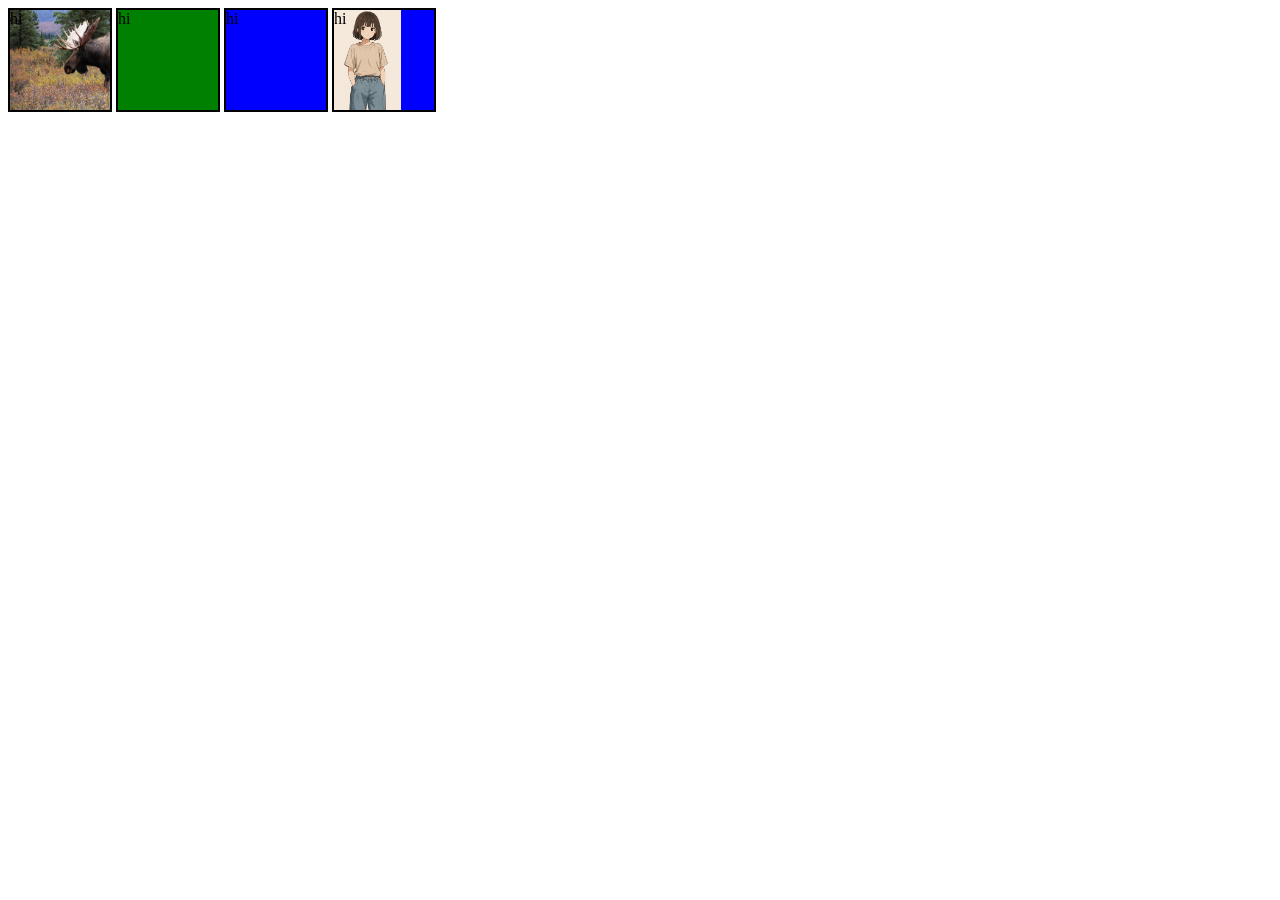
<file: css/index.html>
<!DOCTYPE html>
<html lang="en">
<head>
  <meta charset="UTF-8">
  <meta name="viewport" content="width=device-width, initial-scale=1.0">
  <title>Document</title>
  <link rel="stylesheet" href="style.css">
</head>
<body>


  <div id="r">
    hi
  </div>
  <div id="g">
hi
  </div>
  <div id="b">
hi
  </div>
  <div id="y">
hi
  </div>

  
</body>
</html>
</file>
<file: css/style.css>
div{
    background-color:blue;
    height:100px;
    width:100px;
    border:2px solid black;
    display:inline-block
}

#r{
    background-image:url("134051571977215703.jpg");
    background-size:cover ; /* auto by default hota hai ,
    contain se 
    thora acha nahi ata hai so we use cover*/
}

#g{
    background-color:green;
}

#b{
    background-color:blue;
}
#y{
    background-image:url("anime\ girl\ with\ bang.png");
background-size:contain;
background-repeat:no-repeat;
}
</file>
